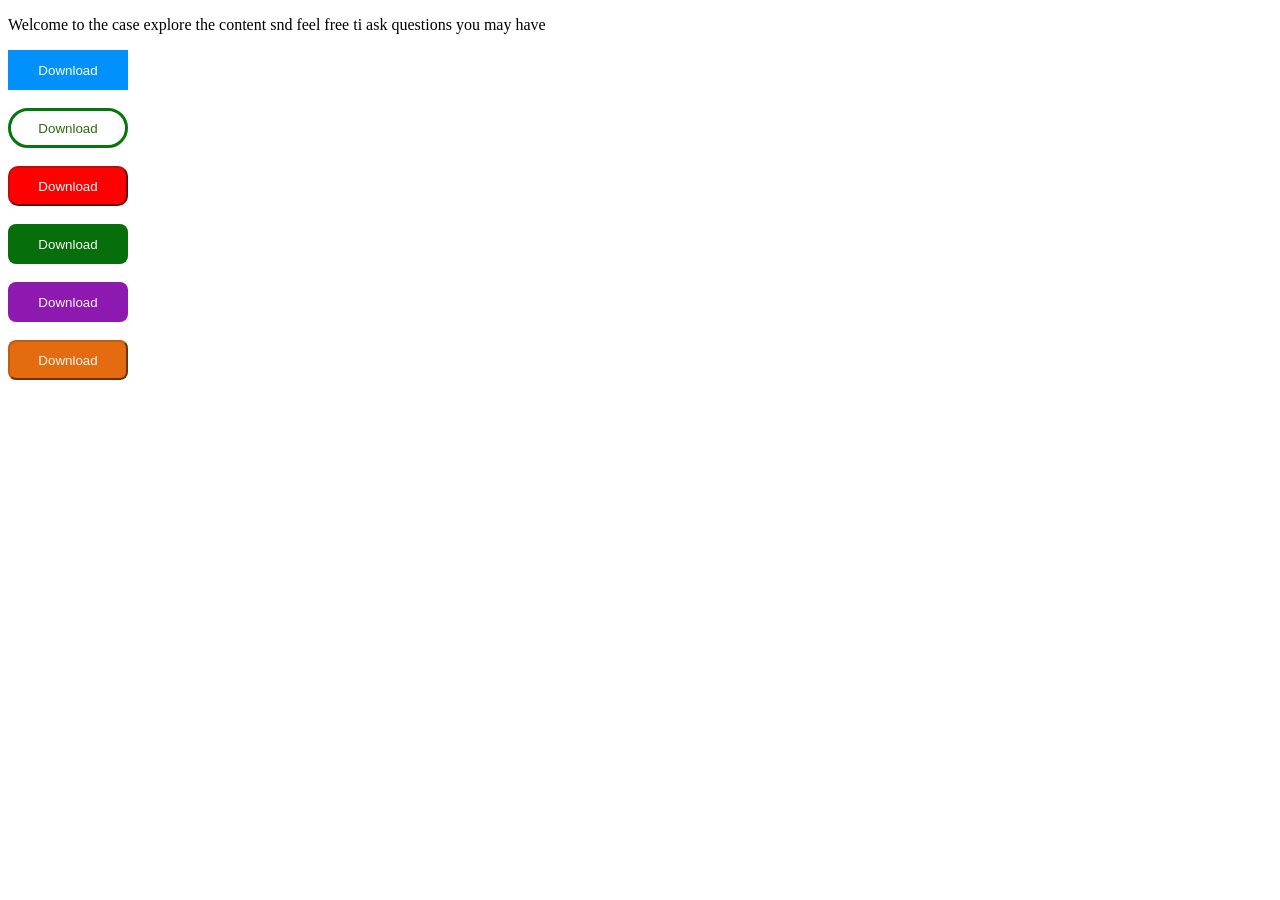
<file: index.html>
<!DOCTYPE html>
<html lang="en">
<head>
    <meta charset="UTF-8">
    <meta name="viewport" content="width=device-width, initial-scale=1.0">
    <title>Lesson</title>
    <link rel="stylesheet" href="style.css">
</head>
<body>
    <p class="para-1" id="para1">Welcome to the case explore the content snd feel free ti ask questions you may have </p>
    <button class="down-1" id="down1"> Download</button><br></br>
    <button class="down-2" id="down2"> Download</button><br></br>
    <button class="down-3" id="down3"> Download</button><br></br>
    <button class="down-4" id="down4"> Download</button><br></br>
    <button class="down-5" id="down5"> Download</button><br></br>
    <button class="down-6" id="down6"> Download</button><br></br>
    

</body>
</html>
</file>
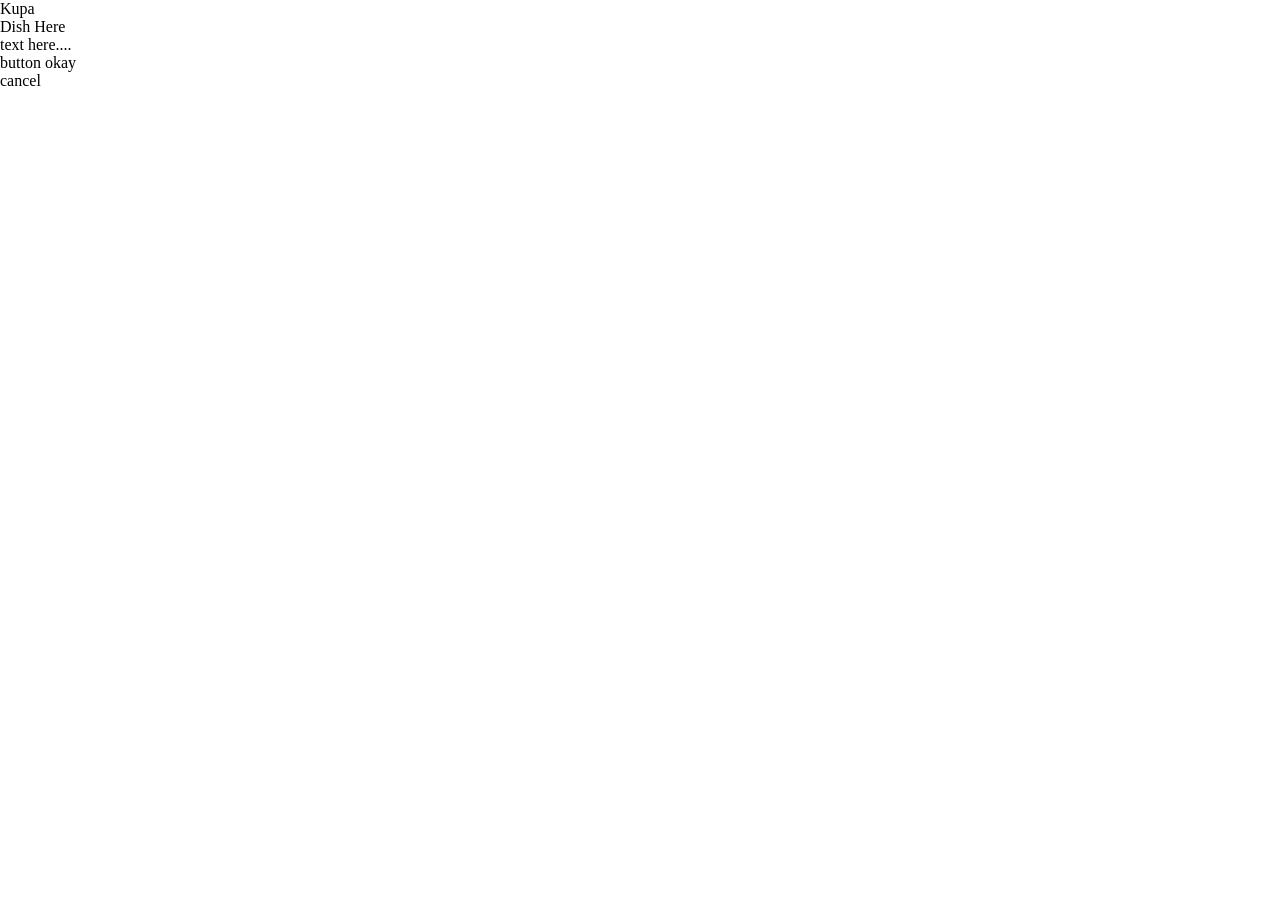
<file: MecerInterEdLookAlikeCode/page.html>
<!DOCTYPE html>
<html lang="en">
<head>
    <meta charset="UTF-8">
    <meta name="viewport" content="width=device-width, initial-scale=1.0">
    <title>Next Page</title>
    <link rel="stylesheet" href="style.css">
</head>
<body>
    <div class="home-container">
        <div class="page2-logo">Kupa</div>
        <div class="dish">Dish Here</div>
        <di class="message">text here....</div>
        <div class="btn-primary">button okay</div>
        <div class="btn-sec">cancel</div>
    </div>
</body>
</html>
</file>
<file: style.css>
.down-1{
    background-color: rgb(0, 145, 255);
    color: white;
    height: 40px;
    width:120px;
    border: none;
}
.down-2{
    color: rgb(50, 102, 15);
    background-color: rgb(253, 254, 255);
    height: 40px;
    width:120px;
    border: 3px solid;
    border-color: rgb(5, 118, 12);
    
    border-radius: 20px;
}
.down-3{
    color: rgb(255, 254, 254);
    background-color: rgb(255, 0, 0);
    height: 40px;
    width:120px;
    border-color: rgb(194, 11, 11);
    border-radius: 10px;
}

.down-4{
    color: rgb(249, 249, 249);
    background-color: rgb(7, 110, 12);
    height: 40px;
    width:120px;
    border: none;
    border-color: rgb(7, 110, 12);
    border-radius: 8px;
}
.down-5{
    color: rgb(250, 246, 246);
    background-color: rgb(142, 25, 177);
    height: 40px;
    width:120px;
    border: none;
    border-color: black;
    border-radius: 8px;
}
.down-6{
    color: rgb(250, 246, 246);
    background-color: rgb(228, 107, 15);
    height: 40px;
    width:120px;
    border-color: rgb(191, 94, 15);
    border-radius: 8px;
}
</file>
<file: MecerInterEdLookAlikeCode/style.css>
*{
    margin: 0px;
}
.logo{
    color: rgb(72,28,26);
    display:flex;
    justify-content: center;
    align-items: center;
    height: 100vh;
    width: 200vh;
    background-color: green;

}

.logo-text{
   font-family: Arial, Helvetica, sans-serif;
   font-size: 35px;
   color: rgb(255, 255, 255);
   cursor: pointer; 
}
.img-logo{
    border: 2px solid red;
    background-image: url(https://tse3.mm.bing.net/th/id/OIP.ZJl4yKzmDLQwdgaxbGs2lgHaHa?r=0&rs=1&pid=ImgDetMain&o=7&rm=3);
}
.home-container{
    width: 100vh;
    
}
</file>
